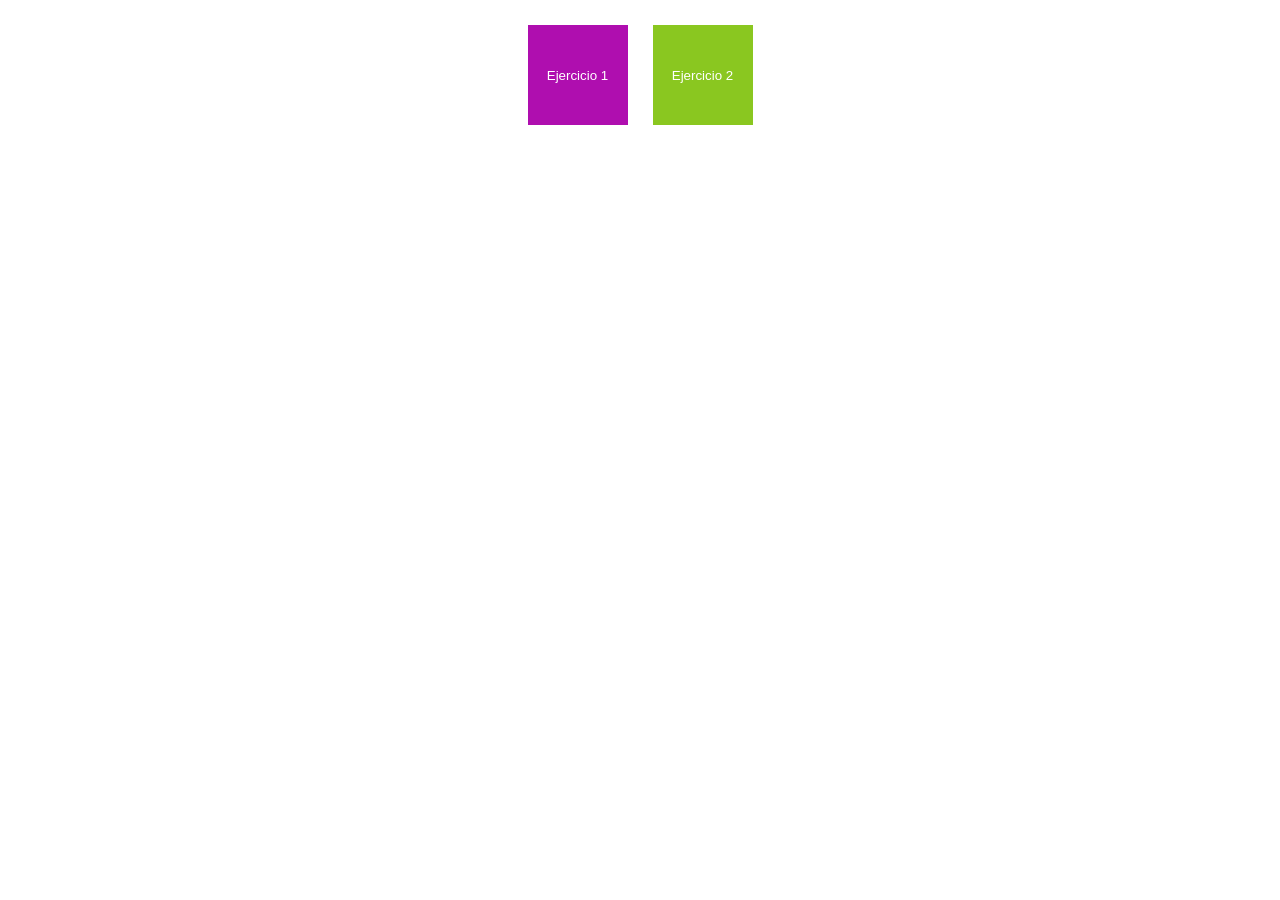
<file: templates/index.html>
<!DOCTYPE html>
<html lang="es">
<head>
    <meta charset="UTF-8">
    <title>Ejercicios</title>
    <link rel="stylesheet" href="/static/css/styles.css">
</head>
<body>
    <div class="main">
        <a href="/ejercicio1"><button class="main-button pink">Ejercicio 1</button></a>
        <a href="/ejercicio2"><button class="main-button green">Ejercicio 2</button></a>
    </div>
</body>
</html>
</file>
<file: static/css/styles.css>
* {
    font-family: Arial, sans-serif;
    margin: 0;
    padding: 0;
}

.main {
    margin: 25px;
    display: flex;
    flex-direction: row;
    gap: 25px;
    justify-content: center;
}

.main-button {
    color: white;
    border: none;
    width: 100px;
    height: 100px;
    cursor: pointer;
}

.main-button.pink {
    background-color: #af0eaf;
}

.main-button.green {
    background-color: #8ac720;
}

h1, p {
    color: #292e33;
}

h1 {
    text-align: center;
}

p {
    text-align: left;
}

form {
    margin: auto;
    padding: 25px;
    display: flex;
    flex-direction: column;
    gap: 25px;
    max-width: 500px;
}

.input-group label {
    display: block;
    color: dimgray;
    text-align: center;
}

.input-group input {
    border-color: #cecece;
    border-style: solid;
    border-radius: 3px;
    border-width: 1px;
    padding: 10px;
    box-sizing: border-box;
    width: 100%;
}

.button {
    border-style: none;
    border-radius: 5px;
    padding: 10px;
    background-color: #007afd;
    color: white;
    margin: auto;
}

.button:hover {
    box-sizing: border-box;
    background-color: #4499ff;
    cursor: pointer;
}
</file>
